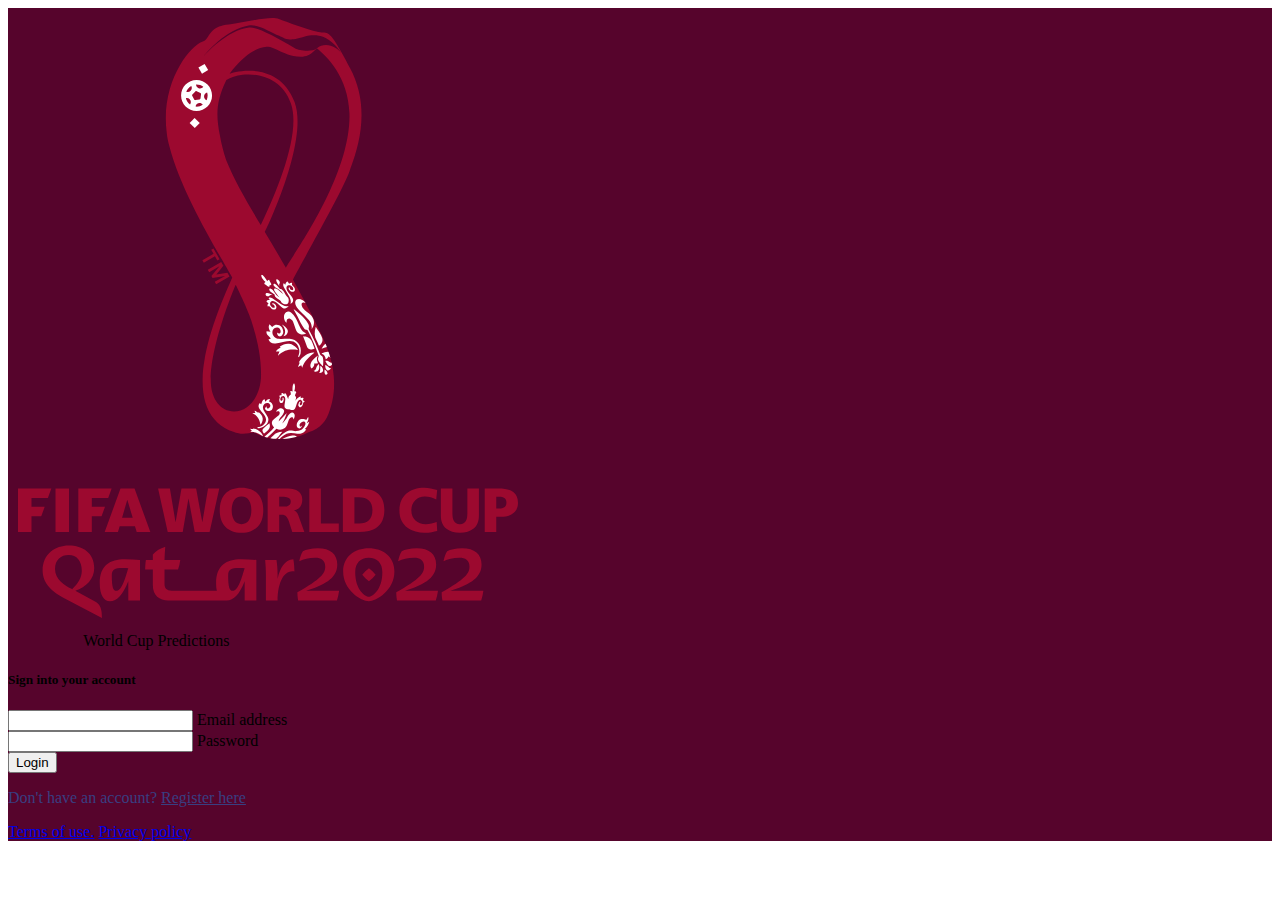
<file: index.html>
<!DOCTYPE html>
<html>
<head>
    <meta charset="utf-8">
    <meta name="viewport" content="width=device-width, initial-scale=1">
    <link href="https://cdn.jsdelivr.net/npm/bootstrap@5.1.3/dist/css/bootstrap.min.css" rel="stylesheet"
        integrity="sha384-1BmE4kWBq78iYhFldvKuhfTAU6auU8tT94WrHftjDbrCEXSU1oBoqyl2QvZ6jIW3" crossorigin="anonymous">
        <link rel="stylesheet" href="./styles/index.css">
</head>

<body>
    <section id="container">
        <div class="row">
            <section class="vh-100" id="main-container">
                <div class="container py-5 h-100">
                  <div class="row d-flex justify-content-center align-items-center h-100">
                    <div class="col col-xl-10">
                      <div class="card" id="login-container">
                        <div class="row g-0">
                          <div class="col-lg-5 d-flex align-items-center">
                            <img
                              src="./js/assets/qatarlogo.svg"
                              alt="login form"
                              class="img-fluid" id="login-image"
                            />
                          </div>
                          <div class="col-md-6 col-lg-7 d-flex align-items-center">
                            <div class="card-body p-4 p-lg-5 text-black">
              
                              <form>
              
                                <div class="d-flex align-items-center mb-3 pb-1">
                                  <span class="h1 fw-bold mb-0"><span class="h1 fw-bold mb-0" id="qatar-title">Qatar 2022 </span>World Cup Predictions</span>
                                </div>
              
                                <h5 class="fw-normal mb-3 pb-3" >Sign into your account</h5>
              
                                <div class="form-outline mb-4">
                                  <input type="email" id="emailAddress" name="emailAddress" class="form-control form-control-lg" />
                                  <label class="form-label" for="emailAddress">Email address</label>
                                </div>
              
                                <div class="form-outline mb-4">
                                  <input type="password" id="pass" name="pass" class="form-control form-control-lg" />
                                  <label class="form-label" for="pass">Password</label>
                                </div>
              
                                <div class="pt-1 mb-4">
                                <button class="btn btn-dark btn-lg btn-block" type="button" id="login-button">Login</button>
                                </div>
              
                                <p class="mb-5 pb-lg-2" id="register-link">Don't have an account? <a href="./formulario.html" id="register-link">Register here</a></p>
                                <a href="#!" class="small text-muted">Terms of use.</a>
                                <a href="#!" class="small text-muted">Privacy policy</a>
                              </form>
              
                            </div>
                          </div>
                        </div>
                      </div>
                    </div>
                  </div>
                </div>
              </section>
        </div>
    </section>
    <!-- JavaScript Bundle with Popper -->
    <script src="./js/login.js"></script>
    <script src="https://cdn.jsdelivr.net/npm/bootstrap@5.1.3/dist/js/bootstrap.bundle.min.js"
        integrity="sha384-ka7Sk0Gln4gmtz2MlQnikT1wXgYsOg+OMhuP+IlRH9sENBO0LRn5q+8nbTov4+1p"
        crossorigin="anonymous"></script>
</body>

</html>
</file>
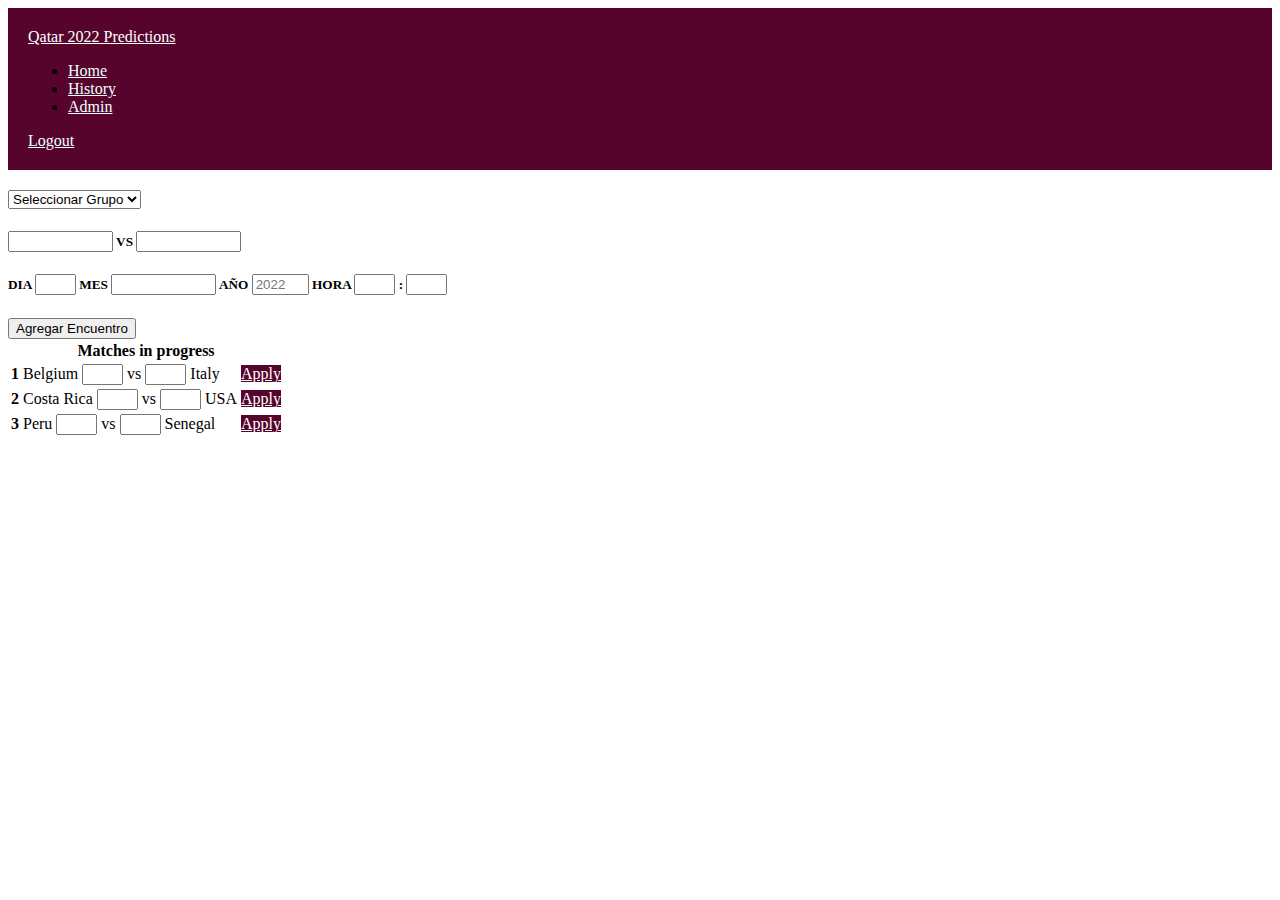
<file: admin.html>
<!DOCTYPE html>
<html lang="en">

<head>
  <meta charset="UTF-8">
  <meta http-equiv="X-UA-Compatible" content="IE=edge">
  <meta name="viewport" content="width=device-width, initial-scale=1.0">
  <link href="https://cdn.jsdelivr.net/npm/bootstrap@5.0.2/dist/css/bootstrap.min.css" rel="stylesheet"
    integrity="sha384-EVSTQN3/azprG1Anm3QDgpJLIm9Nao0Yz1ztcQTwFspd3yD65VohhpuuCOmLASjC" crossorigin="anonymous">
  <link rel="stylesheet" href="./styles/admin.css">
  <title>Document</title>
</head>

<body>
  <section id="container-fluid">
    <header>
      <nav class="navbar navbar-expand-lg navbar-light justify-content-between">
        <a class="navbar-brand" href="./landing.html" id="navbar-title">Qatar 2022 Predictions</a>
        <div class="collapse navbar-collapse" id="navbarNav">
          <ul class="navbar-nav me-auto mb-2 mb-lg-0">
            <li class="nav-item active">
              <a class="nav-link" href="./landing.html" id="nav-option">Home</a>
            </li>
            <li class="nav-item">
              <a class="nav-link" href="./history.html" id="nav-option">History</a>
            </li>
            <li class="nav-item">
              <a class="nav-link" href="#" id="nav-option">Admin</a>
            </li>
          </ul>
          <a class="nav-link" href="./index.html" id="nav-option">Logout</a>
        </div>
      </nav>
    </header>
    <div class="row">
      <section class="col-lg-5 justify-content-center text-center">
        <div class="card text-center">
          <div class="card-header">
            <div class="form-floating">
              <select class="form-select" id="groupSelect" aria-label="Floating label select example">
                <option selected class="text-center">Seleccionar Grupo </option>
                <option class="text-center" value="Grupo A">Grupo A</option>
                <option class="text-center" value="Grupo B">Grupo B</option>
                <option class="text-center" value="Grupo C">Grupo C</option>
                <option class="text-center" value="Grupo D">Grupo D</option>
                <option class="text-center" value="Grupo E">Grupo E</option>
                <option class="text-center" value="Grupo F">Grupo F</option>
                <option class="text-center" value="Grupo G">Grupo G</option>
                <option class="text-center" value="Grupo H">Grupo H</option>
              </select>
            </div>
          </div>
          <div class="card-body text-center" style="border-radius: 5%">
            <h5> <input id="localTeam" type="text" maxlength="10" size="10"> VS <input id="visitTeam" type="text" size="10" maxlength="10"> </h5>
            <div class="card-body text-center">
              <h5 class="fecha"> DIA <input id="matchDay" type="text" maxlength="2" size="2"> MES <input id="matchMonth" type="text" size="10"
                  maxlength="10"> AÑO <input placeholder="2022" type="text" size="4" maxlength="4"> HORA <input id="matchHour" type="text" size="2"
                  maxlength="2"> : <input id="matchMinutes" type="text" size="2" maxlength="2"> </h5>
            </div>
            <div class="card-footer">
              <button class="btn btn-primary" type="button" id="buttonAddMatch">Agregar Encuentro</button>
            </div>
          </div>
        </div>
      </section>
      <section class="col-lg-5 justify-content-center text-center" id="matches_in_progress">
        <table class="table">
          <thead id="thead-score-table">
            <tr>
              <th scope="col" colspan="3">Matches in progress</th>
            </tr>
          </thead>
          <tbody>
            <tr>
              <th scope="row">1</th>
              <td>Belgium <input type="text" maxlength="2" size="2"> vs <input type="text" maxlength="2" size="2"> Italy</td>
              <td><a href="#" class="btn btn-primary" id="btn-apply-prediction">Apply</a></td>
            </tr>
            <tr>
              <th scope="row">2</th>
              <td>Costa Rica <input type="text" maxlength="2" size="2"> vs <input type="text" maxlength="2" size="2"> USA</td>
              <td><a href="#" class="btn btn-primary" id="btn-apply-prediction">Apply</a></td>
            </tr>
            <tr>
              <th scope="row">3</th>
              <td>Peru <input type="text" maxlength="2" size="2"> vs <input type="text" maxlength="2" size="2"> Senegal</td>
              <td><a href="#" class="btn btn-primary" id="btn-apply-prediction">Apply</a></td>
            </tr>
          </tbody>
        </table>
      </section>
    </div>



    <!-- JavaScript Bundle with Popper -->
    <script src="./js/createMatch.js"></script>
    <script src="https://cdn.jsdelivr.net/npm/bootstrap@5.1.3/dist/js/bootstrap.bundle.min.js"
      integrity="sha384-ka7Sk0Gln4gmtz2MlQnikT1wXgYsOg+OMhuP+IlRH9sENBO0LRn5q+8nbTov4+1p"
      crossorigin="anonymous"></script>
</body>

</html>
</file>
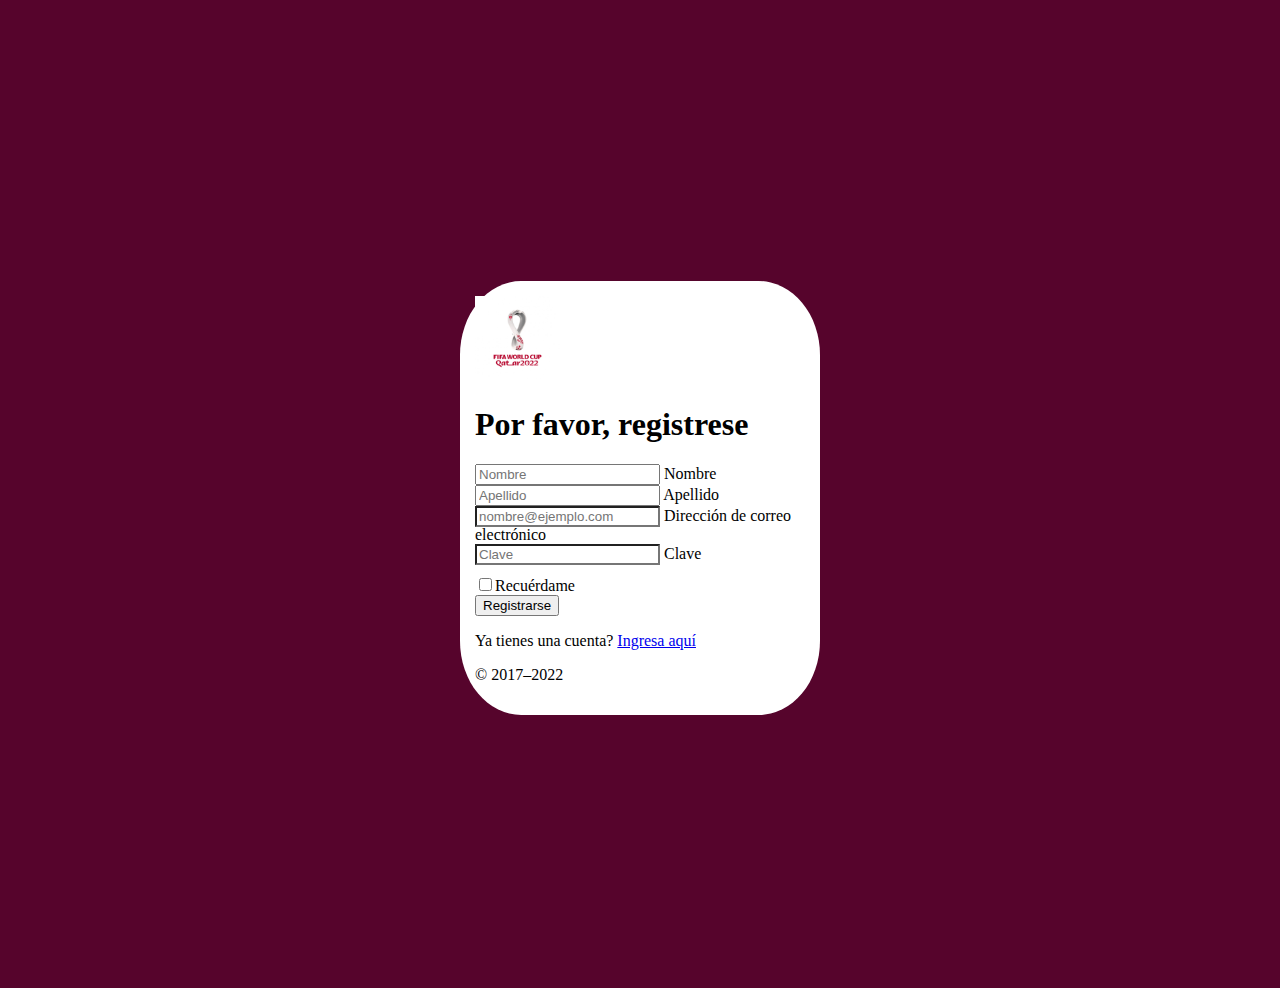
<file: formulario.html>
<!DOCTYPE html>
<html lang="en">
<head>
    <meta charset="UTF-8">
    <meta name="viewport" content="width=device-width, initial-scale=1.0">
    <link href="https://cdn.jsdelivr.net/npm/bootstrap@5.0.2/dist/css/bootstrap.min.css" rel="stylesheet" integrity="sha384-EVSTQN3/azprG1Anm3QDgpJLIm9Nao0Yz1ztcQTwFspd3yD65VohhpuuCOmLASjC" crossorigin="anonymous">
    <link rel="stylesheet" href="./styles/formulario.css">
    <title>Document</title>
</head>

<body class="text-center">
    
    <main class="form-signin">
      <form>
        <img class="mb-4" src="qatar-2022-logo-white-1-700x700.jpg" alt="" width="85" height="85">
        <h1 class="h3 mb-3 fw-normal"><font style="vertical-align: inherit;"><font style="vertical-align: inherit;">Por favor, registrese</font></font></h1>
        <div class="form-floating">
            <input type="Nombre" class="form-control" id="nameInput" placeholder="Nombre">
            <label for="floatingInput"><font style="vertical-align: inherit;"><font style="vertical-align: inherit;">Nombre</font></font></label>
          </div>
          <div class="form-floating">
            <input type="Apellido" class="form-control" id="lastNameInput" placeholder="Apellido">
            <label for="floatingInput"><font style="vertical-align: inherit;"><font style="vertical-align: inherit;">Apellido</font></font></label>
          </div>
          
        <div class="form-floating">
          <input type="email" class="form-control" id="emailInput" placeholder="nombre@ejemplo.com">
          <label for="floatingInput"><font style="vertical-align: inherit;"><font style="vertical-align: inherit;">Dirección de correo electrónico</font></font></label>
        </div>
        <div class="form-floating">
          <input type="password" class="form-control" id="pwdInput" placeholder="Clave">
          <label for="floatingPassword"><font style="vertical-align: inherit;"><font style="vertical-align: inherit;">Clave</font></font></label>
        </div>
    
        <div class="checkbox mb-3">
          <label class="recordarme">
            <input type="checkbox" value="remember-me"><font style="vertical-align: inherit;"><font style="vertical-align: inherit;">Recuérdame
          </font></font></label>
        </div>
        <button  class="w-100 btn btn-lg btn-primary" type="button" id="registerButton"><font style="vertical-align: inherit;"><font style="vertical-align: inherit;">Registrarse</font></font></button>
        <p class="mb-5 pb-lg-2" id="register-link">Ya tienes una cuenta? <a href="./index.html" id="register-link">Ingresa aquí</a></p>
        <p class="mt-5 mb-3 text-muted"><font style="vertical-align: inherit;"><font style="vertical-align: inherit;">© 2017–2022</font></font></p>
      </form>
    </main>
    <script src="./js/register.js"></script>
</body>
    
</html>
</file>
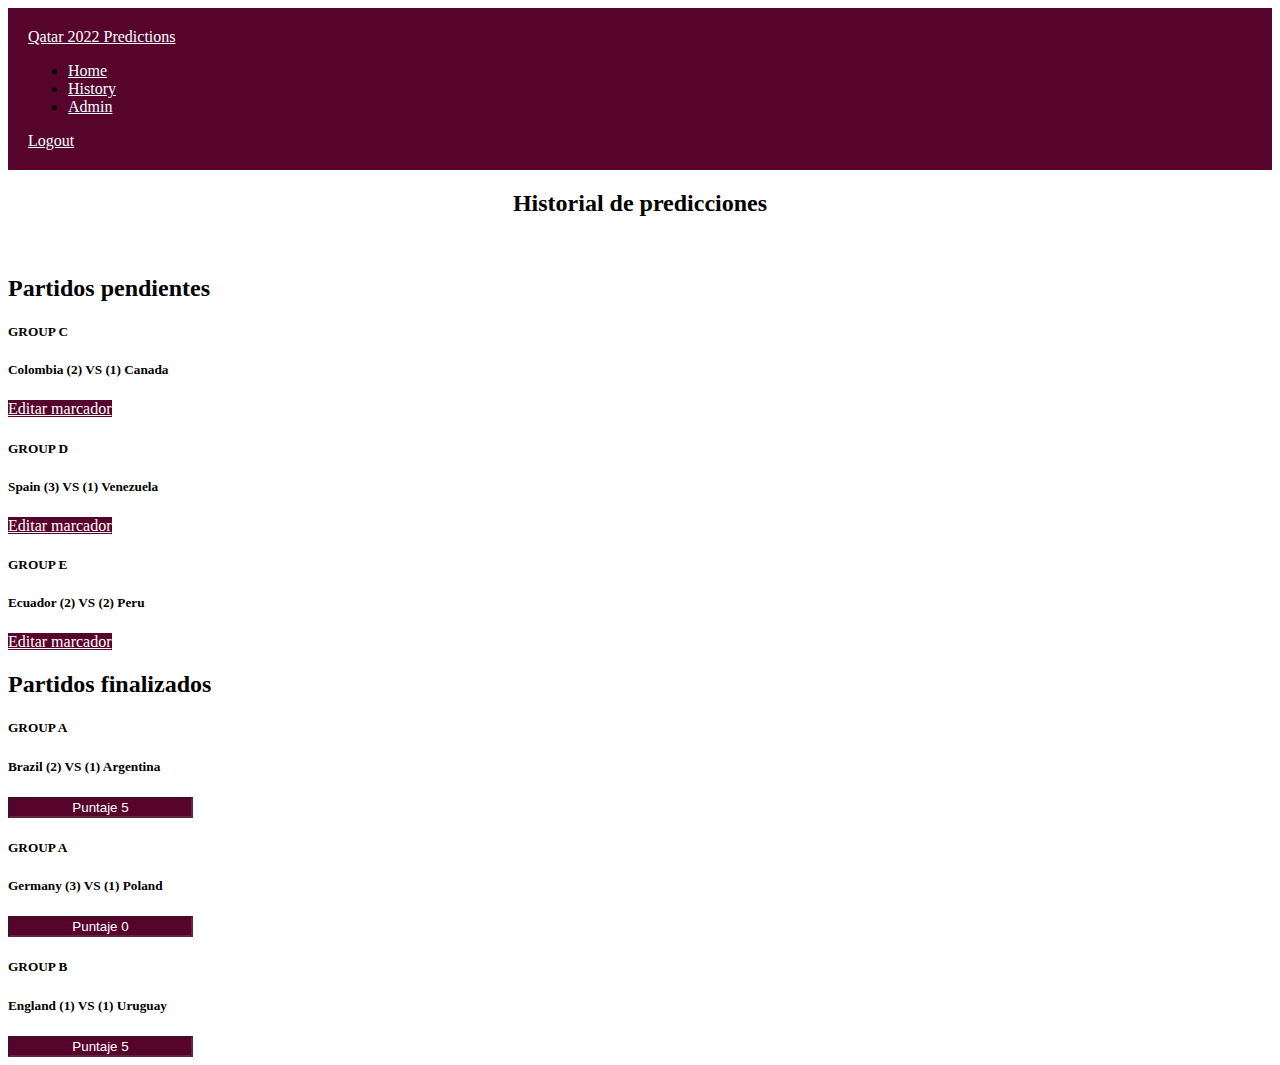
<file: history.html>
<!DOCTYPE html>
<html lang="en">
<head>
    <meta charset="UTF-8">
    <meta http-equiv="X-UA-Compatible" content="IE=edge">
    <meta name="viewport" content="width=device-width, initial-scale=1.0">
    <link href="https://cdn.jsdelivr.net/npm/bootstrap@5.1.3/dist/css/bootstrap.min.css" rel="stylesheet" integrity="sha384-1BmE4kWBq78iYhFldvKuhfTAU6auU8tT94WrHftjDbrCEXSU1oBoqyl2QvZ6jIW3" crossorigin="anonymous">
    <link rel="stylesheet" href="./styles/history.css">
    <title>history</title>
</head>
<body>
    
<section id="container-fluid">
<header>
    <nav class="navbar navbar-expand-lg navbar-light justify-content-between">
        <a class="navbar-brand" href="./landing.html" id="navbar-title">Qatar 2022 Predictions</a>
        <div class="collapse navbar-collapse" id="navbarNav">
          <ul class="navbar-nav me-auto mb-2 mb-lg-0">
            <li class="nav-item active">
              <a class="nav-link" href="./landing.html" id="nav-option">Home</a>
            </li>
            <li class="nav-item">
              <a class="nav-link" href="#" id="nav-option">History</a>
            </li>
            <li class="nav-item">
              <a class="nav-link" href="./admin.html" id="nav-option">Admin</a>
            </li>
          </ul>
          <a class="nav-link" href="./index.html" id="nav-option">Logout</a>
        </div>
      </nav>
</header>

<h2 class="historial">Historial de predicciones</h2>
<br>

<div class="row">
    
    
    
<section class="col-lg-6">
    <div class="card-header text-center">
        <h2>Partidos pendientes</h2>
      </div>
    <div class="card text-center">
        <div class="card-header">
          <h5 class="card-title">GROUP C</h5>
        </div>
        <div class="card-body text-center">
          <h5 class="card-title">Colombia (2) VS (1) Canada</h5>
          <a href="#" class="btn btn-primary" id="btn-apply-prediction">Editar marcador</a>
        </div>
        
      </div>
      <div class="card text-center">
        <div class="card-header">
            <h5 class="card-title">GROUP D</h5>
        </div>
        <div class="card-body">
          <h5 class="card-title">Spain (3) VS (1) Venezuela</h5>
          <a href="#" class="btn btn-primary" id="btn-apply-prediction">Editar marcador</a>
        </div>
        
      </div>
      <div class="card text-center">
        <div class="card-header">
            <h5 class="card-title">GROUP E</h5>
        </div>
        <div class="card-body">
          <h5 class="card-title">Ecuador (2) VS (2) Peru</h5>
          <a href="#" class="btn btn-primary" id="btn-apply-prediction">Editar marcador</a>
        </div>
      </div>
</section>

<section class="col-lg-6">
    <div class="card-header text-center">
        <h2>Partidos finalizados</h2>
      </div>
    <div class="card text-center">
        <div class="card-header">
          <h5 class="card-title">GROUP A</h5>
        </div>
        <div class="card-body text-center">
          <h5 class="card-title">Brazil (2) VS (1) Argentina</h5>
          <input type="text" id="name" name="name" value="Puntaje 5" disabled>
        </div>
        
      </div>
      <div class="card text-center">
        <div class="card-header">
            <h5 class="card-title">GROUP A</h5>
        </div>
        <div class="card-body">
          <h5 class="card-title">Germany (3) VS (1) Poland</h5>
          <input type="text" id="name" name="name" value="Puntaje 0" disabled>
        </div>
        
      </div>
      <div class="card text-center">
        <div class="card-header">
            <h5 class="card-title">GROUP B</h5>
        </div>
        <div class="card-body">
          <h5 class="card-title">England (1) VS (1) Uruguay</h5>
          <input type="text" id="name" name="name" value="Puntaje 5" disabled>
        </div>
      </div>
</section>
</div>
</section>
</body>
</html>
</file>
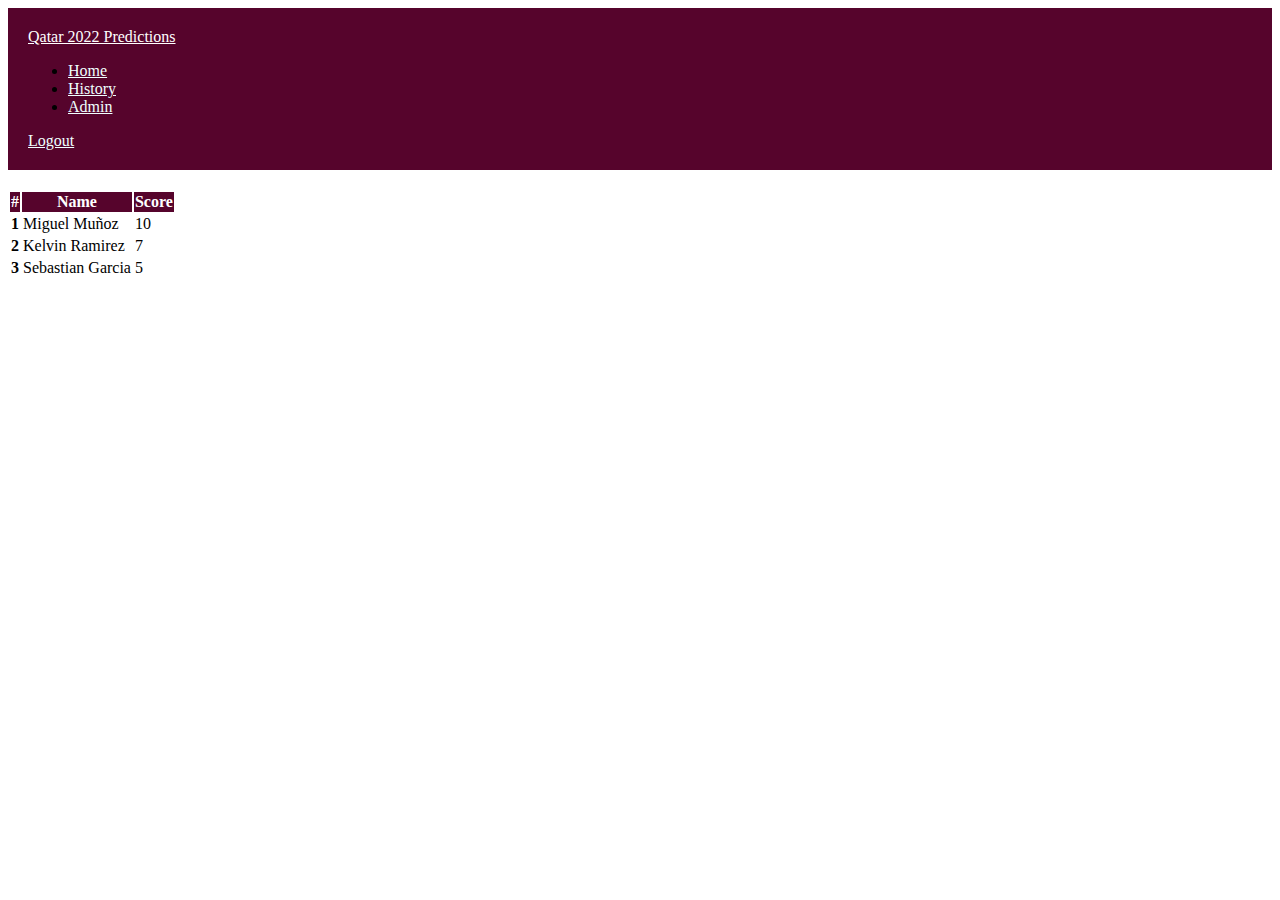
<file: landing.html>
<!DOCTYPE html>
<html>

<head>
  <meta charset="utf-8">
  <meta name="viewport" content="width=device-width, initial-scale=1">
  <link href="https://cdn.jsdelivr.net/npm/bootstrap@5.1.3/dist/css/bootstrap.min.css" rel="stylesheet"
    integrity="sha384-1BmE4kWBq78iYhFldvKuhfTAU6auU8tT94WrHftjDbrCEXSU1oBoqyl2QvZ6jIW3" crossorigin="anonymous">
  <link rel="stylesheet" href="./styles/landing.css">
</head>

<body>
  <section id="container-fluid">
    <header>
      <nav class="navbar navbar-expand-lg navbar-light justify-content-between">
        <a class="navbar-brand" href="./landing.html" id="navbar-title">Qatar 2022 Predictions</a>
        <div class="collapse navbar-collapse" id="navbarNav">
          <ul class="navbar-nav me-auto mb-2 mb-lg-0">
            <li class="nav-item active">
              <a class="nav-link" href="./landing.html" id="nav-option">Home</a>
            </li>
            <li class="nav-item">
              <a class="nav-link" href="./history.html" id="nav-option">History</a>
            </li>
            <li class="nav-item">
              <a class="nav-link" href="./admin.html" id="nav-option">Admin</a>
            </li>
          </ul>
          <a class="nav-link" href="./index.html" id="nav-option">Logout</a>
        </div>
      </nav>
    </header>
    <div class="row">
      <section class="col-lg-5" id="matchesContainer">

      </section>
      <section class="col-lg-5">
        <table class="table">
          <thead id="thead-score-table">
            <tr>
              <th scope="col">#</th>
              <th scope="col">Name</th>
              <th scope="col">Score</th>
            </tr>
          </thead>
          <tbody>
            <tr>
              <th scope="row">1</th>
              <td>Miguel Muñoz</td>
              <td>10</td>
            </tr>
            <tr>
              <th scope="row">2</th>
              <td>Kelvin Ramirez</td>
              <td>7</td>
            </tr>
            <tr>
              <th scope="row">3</th>
              <td>Sebastian Garcia</td>
              <td>5</td>
            </tr>
          </tbody>
        </table>
      </section>
    </div>
  </section>
  <!-- JavaScript Bundle with Popper -->
  <script src="./js/landing.js"></script>
  <script src="https://cdn.jsdelivr.net/npm/bootstrap@5.1.3/dist/js/bootstrap.bundle.min.js"
    integrity="sha384-ka7Sk0Gln4gmtz2MlQnikT1wXgYsOg+OMhuP+IlRH9sENBO0LRn5q+8nbTov4+1p"
    crossorigin="anonymous"></script>
</body>

</html>
</file>
<file: styles/index.css>
#login-container{
    border-radius: 1rem;
}

#login-image{
    border-radius: 1rem 0 0 1rem;
}

#register-link{
    color: #393f81;
}

#main-container{
    background-color: #56042C;
}

#qatar-title{
    color: #56042C;
}

#login-button:hover{
    background-color: #56042C;
    color: white;
}
</file>
<file: styles/admin.css>
body{
    background-color: white;
}
header{
    background-color: #56042C;
    
}
#navbar-title{
    color: white;
}

#nav-option{
    color: azure;
}

#btn-apply-prediction{
    background-color: #56042C;
    color: white;
}

#btn-apply-prediction:hover{
    background-color: greenyellow;
    color: black;
}

#nav-option:hover{
    color: gray;
}
.abs-center {
    display: flex;
    
    align-items: center;
    justify-content: center;
    min-height: 100vh;
    
  }
  
  .form {
    width: 780px;
    
    background-color: white;
    border-radius: 5%;
  }

  nav{
    padding: 20px;
    background-color: #56042C;
    margin-bottom: 20px;
}
</file>
<file: styles/formulario.css>
html,
body {
  height: 100%;
}

body {
  display: flex;
  align-items: center;
  padding-top: 40px;
  padding-bottom: 40px;
  
  background-color: #56042C;
}
main{
    background-color: white;
    border-radius: 17%;
}

.form-signin {
  width: 100%;
  max-width: 330px;
  padding: 15px;
  margin: auto;
}

.form-signin .checkbox {
  font-weight: 400;
}

.form-signin .form-floating:focus-within {
  z-index: 2;
}

.form-signin input[type="email"] {
  margin-bottom: -1px;
  border-bottom-right-radius: 0;
  border-bottom-left-radius: 0;
}

.form-signin input[type="password"] {
  margin-bottom: 10px;
  border-top-left-radius: 0;
  border-top-right-radius: 0;
}

.recordarme {
    color: black
    
    0.;
}
</file>
<file: styles/history.css>
nav{
    padding: 20px;
    background-color: #56042C;
    margin-bottom: 20px;
}

#navbar-title{
    color: white;
}

#nav-option{
    color: azure;
}

#nav-option:hover{
    color: gray;
}

.historial{
    text-align: center;
}

#btn-apply-prediction{
    background-color: #56042C;
    color: white;
}

#btn-apply-prediction:hover{
    background-color: greenyellow;
    color: black;
}

#name {
    background-color: #56042C;
    color: white;
    text-align: center;
}
</file>
<file: styles/landing.css>
#main-container{
    background-color: #56042C;
}

nav{
    padding: 20px;
    background-color: #56042C;
    margin-bottom: 20px;
}

#navbar-title{
    color: white;
}

#nav-option{
    color: azure;
}

#nav-option:hover{
    color: gray;
}

#btn-apply-prediction{
    background-color: #56042C;
    color: white;
}

#btn-apply-prediction:hover{
    background-color: greenyellow;
    color: black;
}

#thead-score-table{
    background-color: #56042C;
    color: white;
}
</file>
